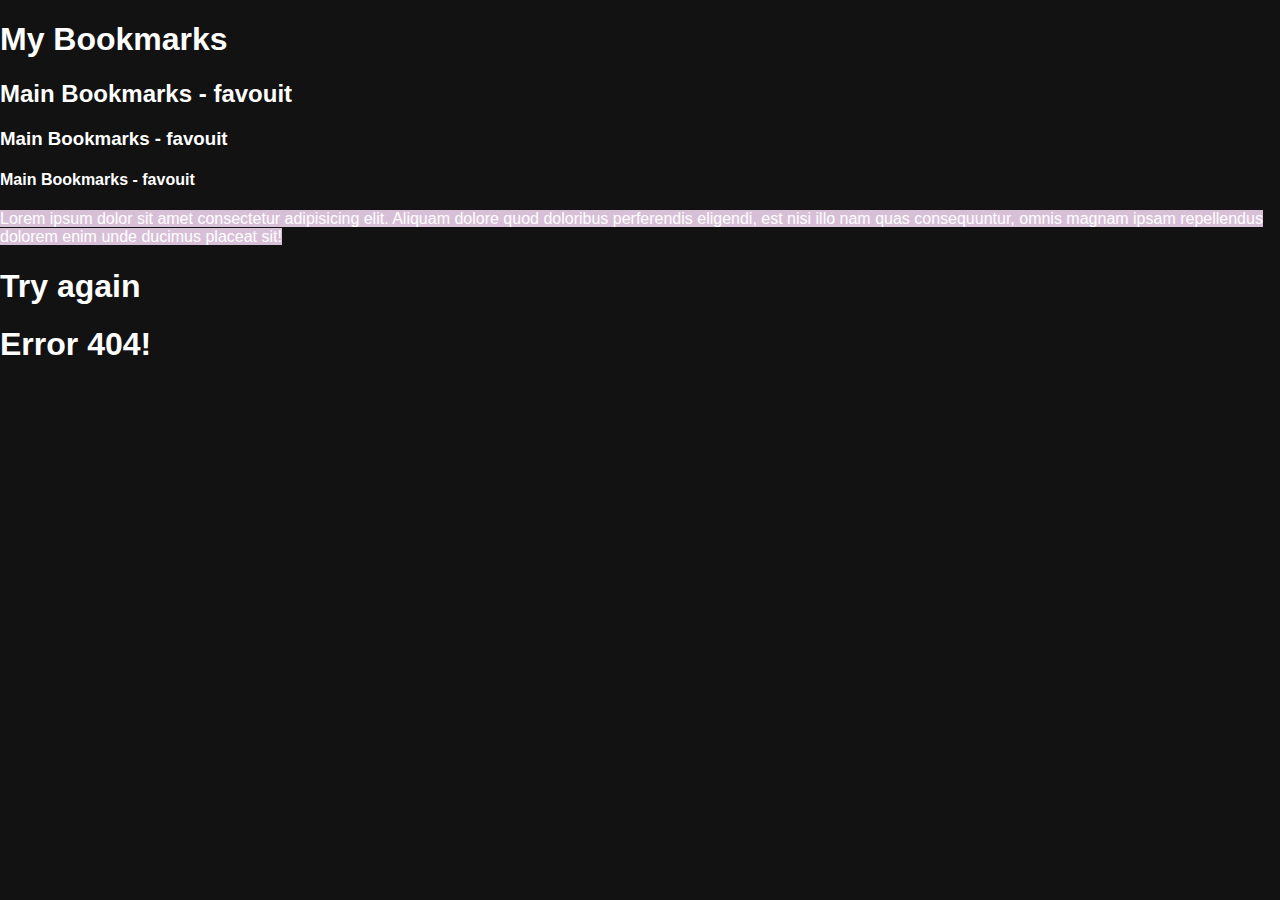
<file: index1.html>
<!DOCTYPE html>
<html lang="en">

<head>
    <meta charset="UTF-8">
    <meta name="viewport" content="width=device-width, initial-scale=1.0">
    <title>My Bookmarks</title>
</head>
<link rel="stylesheet" href="style.css">

<body>
    <h1>
        My Bookmarks</h1>
    <h2>Main Bookmarks - favouit</h2>
    <h3>Main Bookmarks - favouit</h3>
    <h4>Main Bookmarks - favouit</h4>

    <p.p{ style="background-color:thistle" }>Lorem ipsum dolor sit amet consectetur adipisicing elit. Aliquam dolore
        quod doloribus perferendis eligendi, est nisi illo nam quas consequuntur, omnis magnam ipsam repellendus dolorem
        enim unde ducimus placeat sit!</p>

        <h1>Try again</h1>

        <h1>Error 404!</h1>
</body>

</html>
</file>
<file: style.css>
@import url('https://fonts.googleapis.com/css2?family=Nunito:ital,wght@0,200..1000;1,200..1000&display=swap');
/* CSS file (style.css) for Mars website */

/* General styles */
body {
    margin: 0;
    padding: 0;
    font-family: Arial, sans-serif;
    background-color: #121212;
    color: #ffffff;
}

/* Background image */
.big-img {
    position: fixed;
    top: 0;
    left: 0;
    width: 100%;
    height: 100%;
    background: url('hx.jpg') no-repeat center center/cover;
    opacity: 0.8;
    z-index: -1;
}

.mars {
    display: none;
}

/* Header styles */
header {
    display: flex;
    justify-content: space-between;
    align-items: center;
    padding: 10px 20px;
    background-color: rgba(0, 0, 0, 0.8);
    position: sticky;
    top: 0;
    z-index: 10;
}

header a {
    color: #ff6f61;
    text-decoration: none;
    font-size: 24px;
    font-weight: bold;
}

header ol {
    display: flex;
    list-style: none;
    gap: 20px;
    margin: 0;
    padding: 0;
}

header ol li a {
    color: #ffffff;
    text-decoration: none;
    font-size: 16px;
    transition: color 0.3s;
}

header ol li a:hover {
    color: #ff6f61;
}

/* Main content */
main {
    text-align: center;
    padding: 50px 20px;
}

main h1 {
    font-size: 3rem;
    color: #ff6f61;
}

main p {
    font-size: 1.2rem;
    margin: 20px 0;
    color: #cccccc;
}

main .div {
    margin: 20px 0;
}

main .div a {
    display: inline-block;
    background-color: #ff6f61;
    color: #ffffff;
    text-decoration: none;
    padding: 10px 20px;
    border-radius: 5px;
    font-size: 1rem;
    font-weight: bold;
    transition: background-color 0.3s;
}

main .div a:hover {
    background-color: #ff856f;
}

main > a {
    display: inline-block;
    margin-top: 20px;
    color: #ff6f61;
    text-decoration: none;
    font-size: 1rem;
    font-weight: bold;
    transition: color 0.3s;
}

main > a:hover {
    color: #ff856f;
}

/* Info section */
ol.info {
    display: flex;
    flex-wrap: wrap;
    justify-content: center;
    gap: 20px;
    padding: 0;
    list-style: none;
    margin: 50px 0;
}

.info .item {
    background-color: rgba(255, 255, 255, 0.1);
    border: 1px solid rgba(255, 255, 255, 0.2);
    border-radius: 10px;
    padding: 20px;
    width: 300px;
    text-align: left;
    transition: transform 0.3s;
}

.info .item:hover {
    transform: translateY(-10px);
}

.info .item h5 {
    font-size: 1.5rem;
    color: #ff6f61;
    margin: 0;
}

.info .item h4 {
    font-size: 1.2rem;
    margin: 10px 0;
}

.info .item p {
    font-size: 0.9rem;
    color: #cccccc;
}

/* Responsive design */
@media (max-width: 768px) {
    header ol {
        flex-direction: column;
        gap: 10px;
    }

    ol.info {
        flex-direction: column;
        align-items: center;
    }
}
</file>
